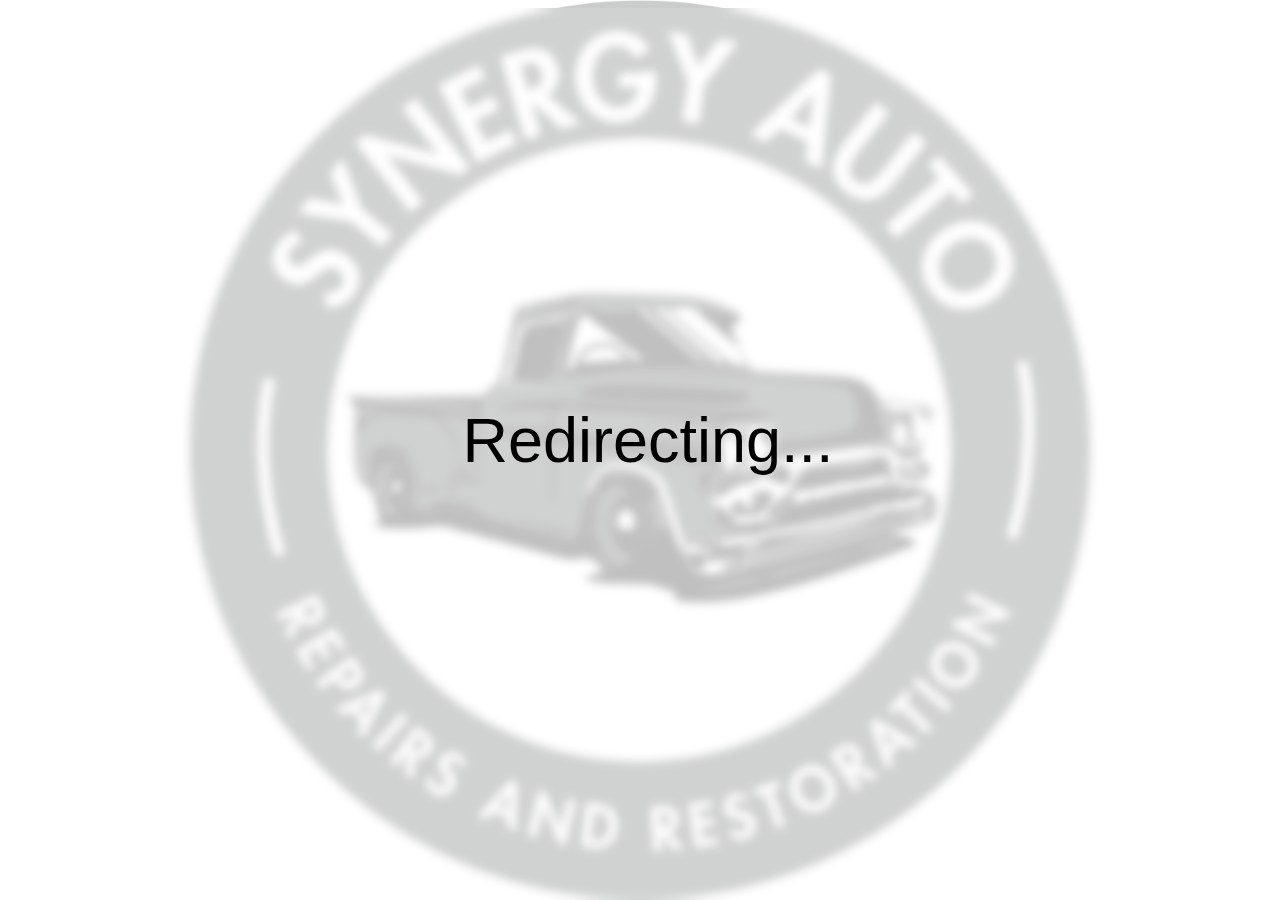
<file: index.html>
<head>
    <link rel="stylesheet" href="../global_assets/styles/styles.css">
    <meta http-equiv="refresh" content="3; URL=./home/" />
</head>
<body class="redirect">
    <div class="redirect">Redirecting...</div>
</body>
</file>
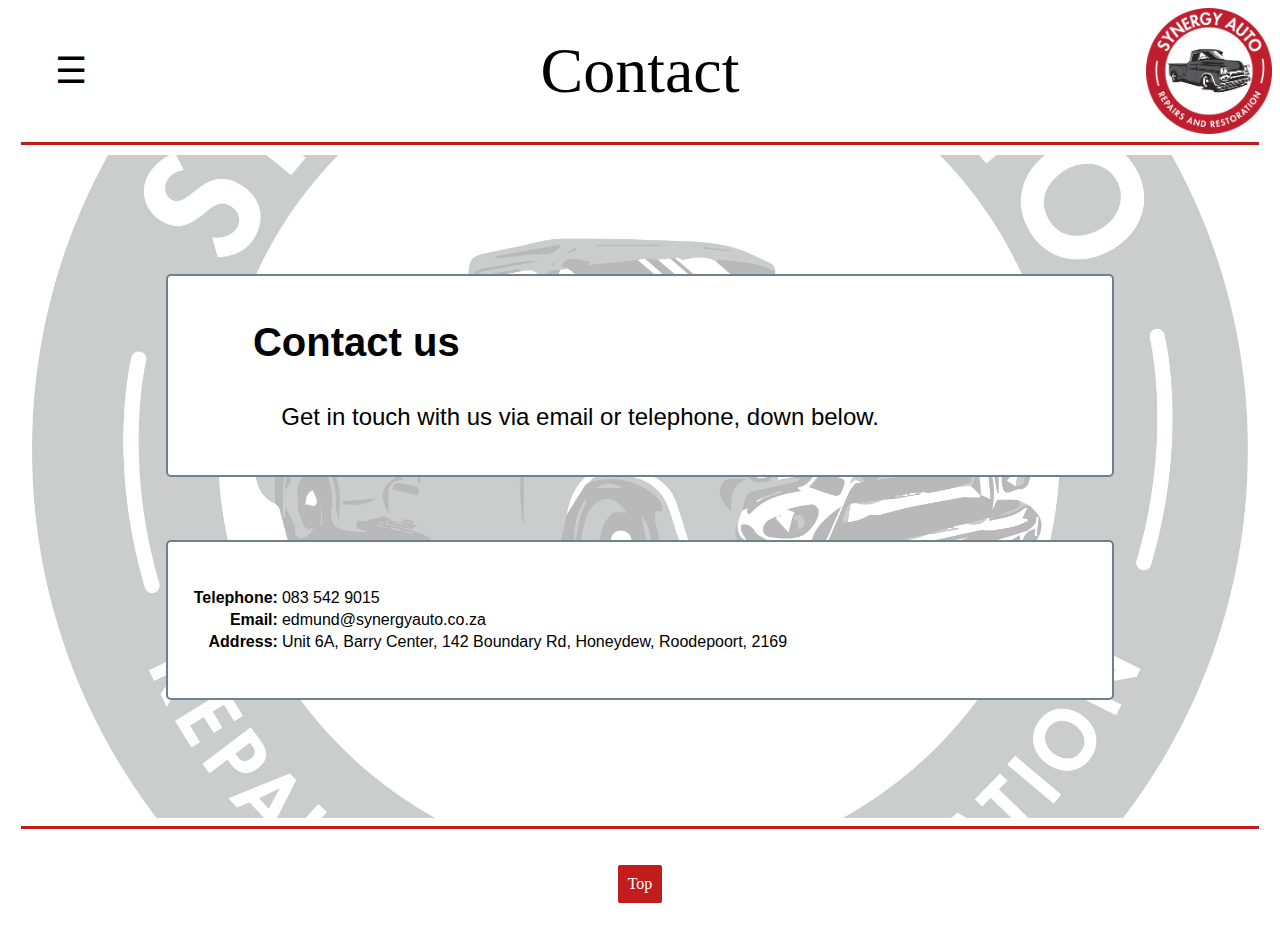
<file: contact/index.html>
<head>
    <title>
        Synergy Auto Repair - Contact
    </title>
    <link rel="stylesheet" href="../global_assets/styles/styles.css">
    <link rel="stylesheet" href="../global_assets/styles/sidenav.css">
    <link rel="icon" type="image/png" href="../global_assets/images/Colour_Logo_no-bg.png">
    <script src="../global_assets/scripts/navbar.js"></script>
</head>
<body>
    <a name="top"></a>

    <div class="header">
        <span class="openbtn" onclick="openNav()"> &#9776; </span>
        <div id="mySidenav" class="sidenav">
            <a href="javascript:void(0)" class="closebtn" onclick="closeNav()">&times;</a>
            <a href="../home/">Home</a>
            <a href="../services/">Services</a>
            <a href="../gallery/">Gallery</a>
            <a href="../contact/">Contact</a>
        </div>
        <span class="title" >Contact</span>
        <a href="../home/" class="logo">
            <img class="logo"/>
        </a>
    </div>

    <hr class="rule">
    
    <div class="content">
        <div class="block">
            <h1>Contact us</h1>
            <p>
                Get in touch with us via email or telephone, down below.
            </p>
        </div>

        <div class="block">
            <table  class="contact">
                <tr>
                    <th>Telephone:</th>
                    <td>083 542 9015</td>
                </tr>
                <tr>
                    <th>Email:</th>
                    <td>edmund@synergyauto.co.za</td>
                </tr>
				<tr>
                    <th>Address:</th>
                    <td>Unit 6A, Barry Center, 142 Boundary Rd, Honeydew, Roodepoort, 2169</td>
                </tr>
            </table>
        </div>
        
    </div>
    <hr class="rule">

    <div class="footer">
        <a class="top-btn" href="#top">Top</a>
    </div>
</body>
</file>
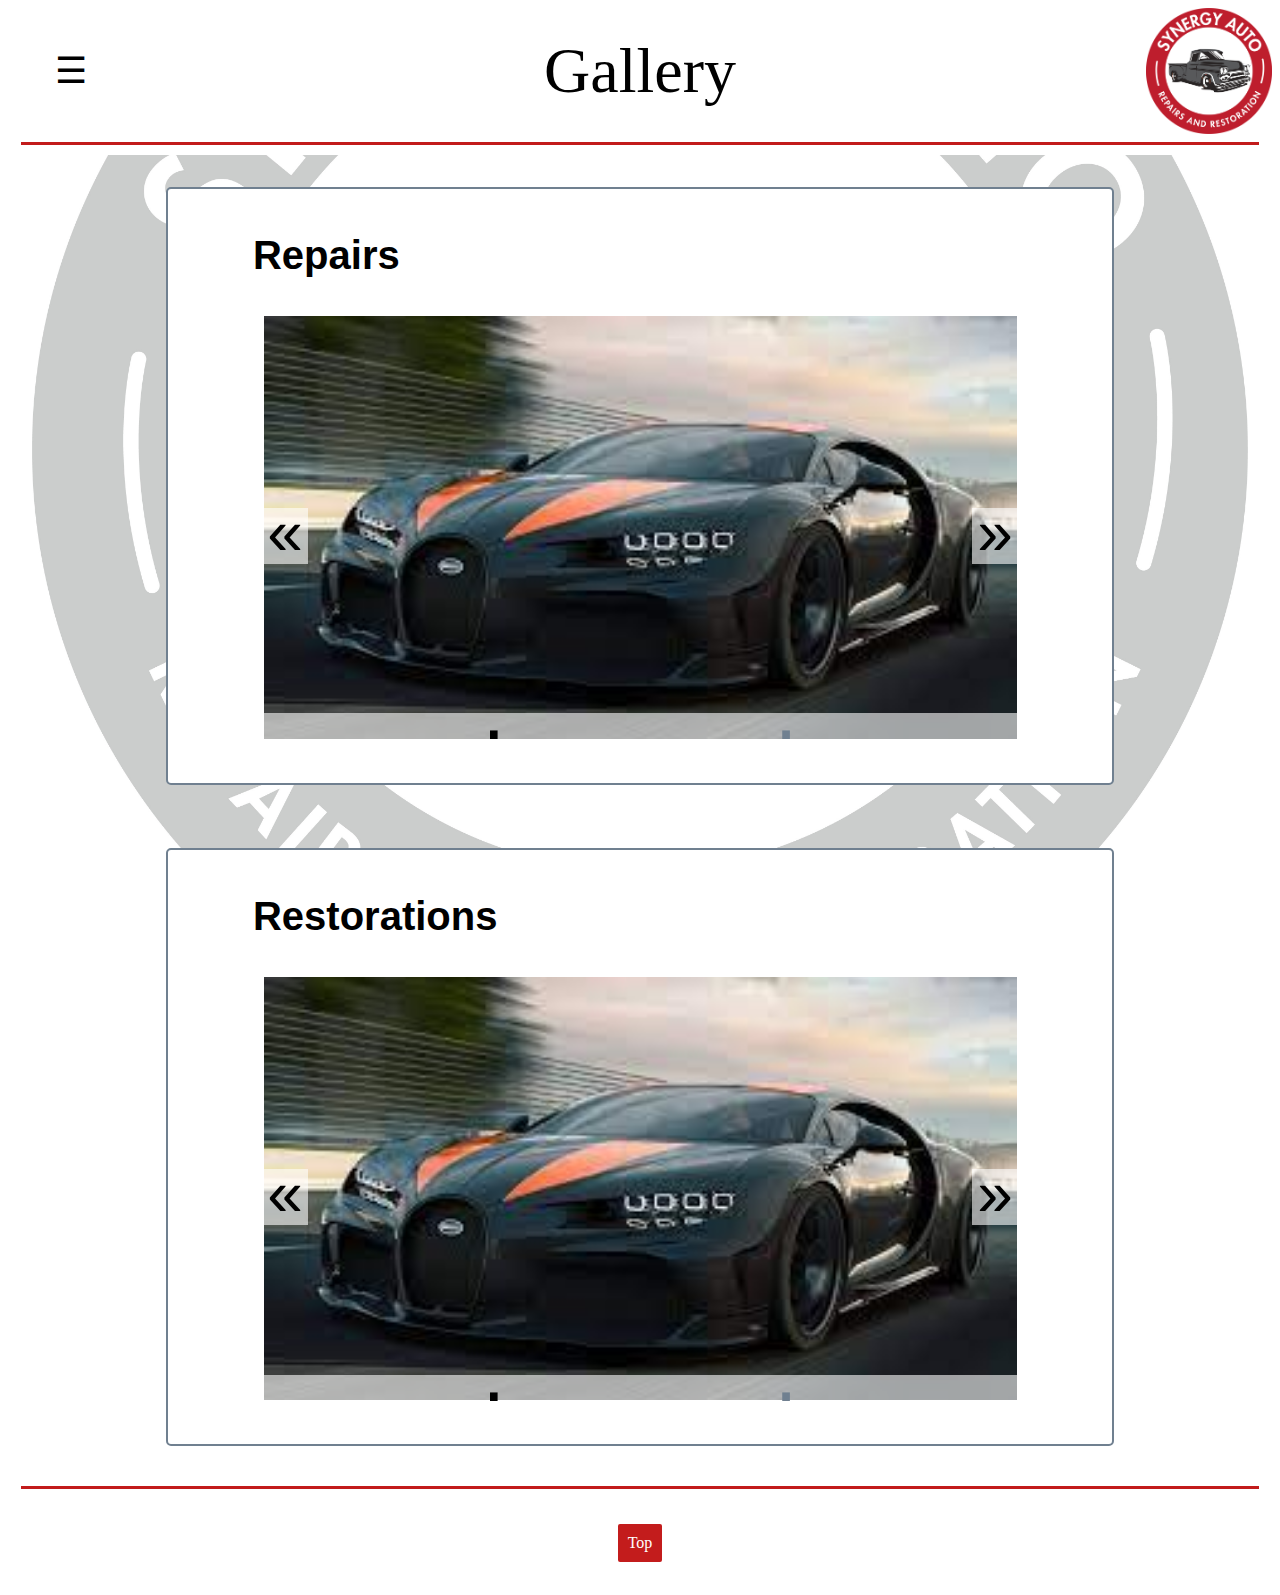
<file: gallery/index.html>
<!-- A baked version of index.php -->


<head>
    <title>
        Synergy Auto Repair - Gallery
    </title>
    <link rel="stylesheet" href="../global_assets/styles/styles.css">
    <link rel="stylesheet" href="../global_assets/styles/slideshow.css">
    <script src="../global_assets/scripts/slideshow.js"></script>
    <link rel="stylesheet" href="../global_assets/styles/sidenav.css">
    <link rel="icon" type="image/png" href="../global_assets/images/Colour_Logo_no-bg.png">
    
    <script src="../global_assets/scripts/navbar.js"></script>
</head>
<body>
    <a name="top"></a>

    <div class="header">
        <span class="openbtn" onclick="openNav()"> &#9776; </span>
        <div id="mySidenav" class="sidenav">
            <a href="javascript:void(0)" class="closebtn" onclick="closeNav()">&times;</a>
            <a href="../home/">Home</a>
            <a href="../services/">Services</a>
            <a href="../gallery/">Gallery</a>
            <a href="../contact/">Contact</a>
        </div>
        <span class="title" >Gallery</span>
        <a href="../home/" class="logo">
            <img class="logo"/>
        </a>
    </div>

    <hr class="rule">
    
    <div class="content">
                <div class="block">
            <h1>Repairs</h1>
			
            <div id="slideshow0" class="slideshow-container"><script>slideshow0 = new Slideshow("slideshow0", ["car1.jfif", "car2.jfif"], "./gallery_images/", [300, 168]);</script><div  class="btn-box"><span class="btn" onclick="slideshow0.prevSlide()">&#xab;</span><span class="btn" onclick="slideshow0.nextSlide()">&#xbb;</span></div><div class="dot-box"><div class="dot-spacer"></div><div class="dot" onclick="slideshow0.setSlide(1)" data-index="0" data-id="slideshow0">&#xb7;</div><div class="dot-spacer"></div><div class="dot" onclick="slideshow0.setSlide(2)" data-index="1" data-id="slideshow0">&#xb7;</div><div class="dot-spacer"></div></div><script>slideshow0.init();window.onresize = function resize(){setTimeout(slideshow0.init, 1000)};</script></div>        </div>

        <div class="block">
            <h1>Restorations</h1>
			
            <div id="slideshow1" class="slideshow-container"><script>slideshow1 = new Slideshow("slideshow1", ["car1.jfif", "car2.jfif"], "./gallery_images/", [300, 168]);</script><div  class="btn-box"><span class="btn" onclick="slideshow1.prevSlide()">&#xab;</span><span class="btn" onclick="slideshow1.nextSlide()">&#xbb;</span></div><div class="dot-box"><div class="dot-spacer"></div><div class="dot" onclick="slideshow1.setSlide(1)" data-index="0" data-id="slideshow1">&#xb7;</div><div class="dot-spacer"></div><div class="dot" onclick="slideshow1.setSlide(2)" data-index="1" data-id="slideshow1">&#xb7;</div><div class="dot-spacer"></div></div><script>slideshow1.init();window.onresize = function resize(){setTimeout(slideshow1.init, 1000)};</script></div>        </div>
			
    </div>

    <hr class="rule">

    <div class="footer">
        <a class="top-btn" href="#top">Top</a>
    </div>
</body>
</file>
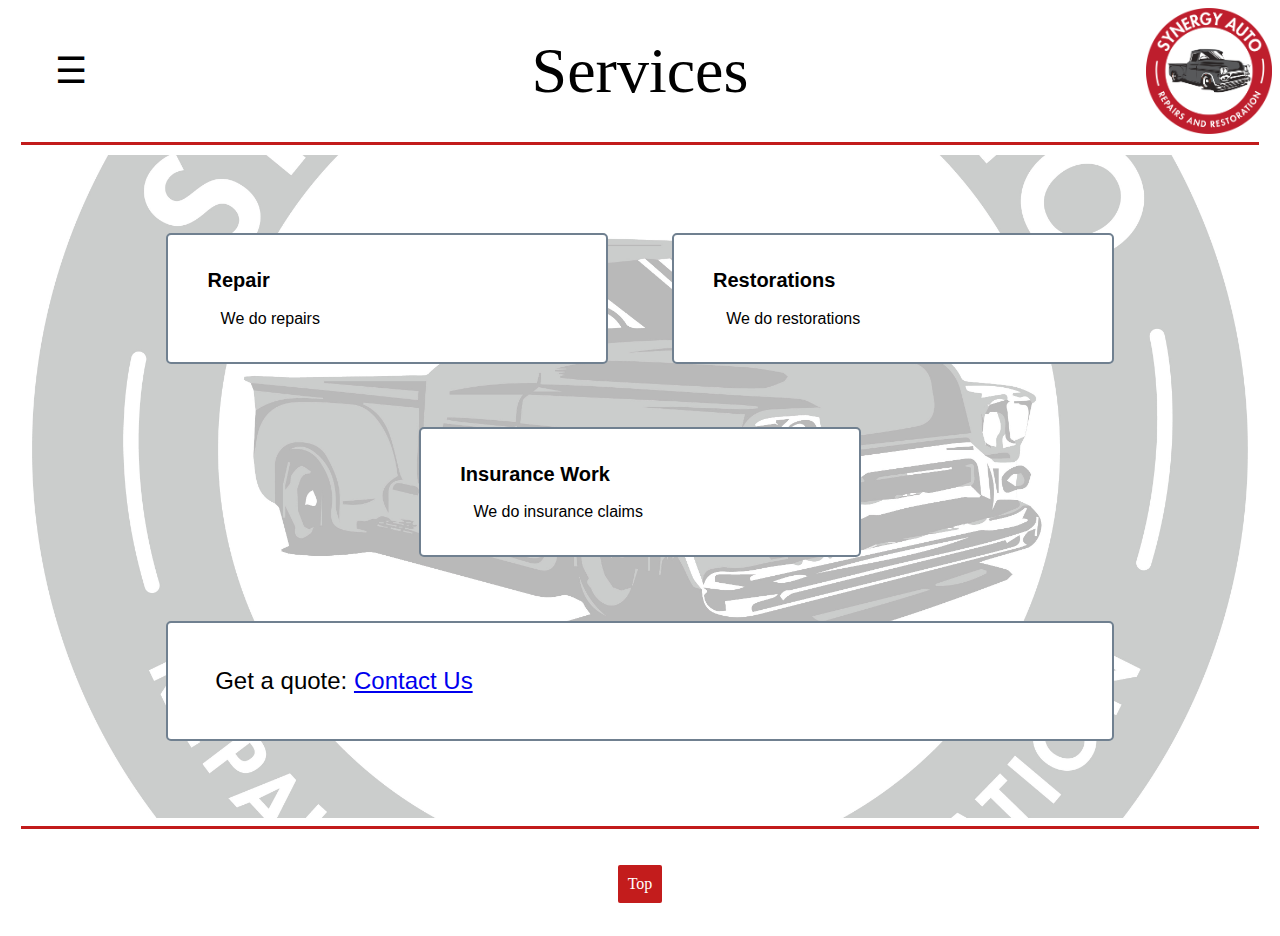
<file: services/index.html>
<head>
    <title>
        Synergy Auto Repair - Services
    </title>
    <link rel="stylesheet" href="../global_assets/styles/styles.css">
    <link rel="stylesheet" href="../global_assets/styles/sidenav.css">
    <link rel="icon" type="image/png" href="../global_assets/images/Colour_Logo_no-bg.png">
    <script src="../global_assets/scripts/navbar.js"></script>
</head>
<body>
    <a name="top"></a>

    <div class="header">
        <span class="openbtn" onclick="openNav()">&#9776;</span>
        <div id="mySidenav" class="sidenav">
            <a href="javascript:void(0)" class="closebtn" onclick="closeNav()">&times;</a>
            <a href="../home/">Home</a>
            <a href="../services/">Services</a>
            <a href="../gallery/">Gallery</a>
            <a href="../contact/">Contact</a>
        </div>
        <span class="title" >Services</span>
        <a href="../home/" class="logo">
            <img class="logo"/>
        </a>
    </div>

    <hr class="rule">

    <div class="content">

        <div class="block half">
            <h1>Repair</h1>
            <p>
                We do repairs
            </p>
        </div>

        <div class="block half">
            <h1>Restorations</h1>
            <p>
                We do restorations
            </p>
        </div>

        <div class="block half">
            <h1>Insurance Work</h1>
            <p>
               We do insurance claims 
            </p>
        </div>

        <div class="block">
            <p>
                Get a quote: <a href="../contact/">Contact Us</a>
            </p>
        </div>
    </div>

    <hr class="rule">

    <div class="footer">
        <a class="top-btn" href="#top">Top</a>
    </div>
</body>
</file>
<file: global_assets/styles/styles.css>
body {
    display: flex;
    flex-flow: column nowrap;
    align-items: center;
    align-content: stretch;
    justify-content: space-between;
}

body.redirect {
    background-image: url(../images/B&W_Logo_Faded.jpg);
    display: block;
    background-repeat: no-repeat;
    background-color: white;
    background-position: center;
    background-clip: fixed;
    background-size: contain;
    height: 95%;
    overflow: hidden;
    position: fixed;
}

div.redirect {
    text-align: center;
    vertical-align: middle;
    font: normal normal normal 7vmin Helvetica, serif;
    backdrop-filter: blur(5px);
    background-color: rgb(255,255,255,0.1);
    height: 10vh;
    width: 100vw;
    box-sizing: border-box;
    padding-top: 44vh;
    padding-bottom: 56vh;
}

a.top-btn {
    color: white;
    text-decoration: none;
    border: 0px solid #c31c1c;
    border-radius: 2px;
    padding: 10px;
    background-color: #c31c1c;
    user-select: none;
}

a.top-btn:hover {
    background-color:#c93f3f;
    border-width: 1px;
    border-radius: 3px;
}

hr.rule {
    border: 0;
    border-top: 3.5px solid #c21b1b;
    height: 2px;
    width: 98%;
}
.header {
    height: 10%;
    width: 100%;
    height: max-content;
    vertical-align:middle;
    display: flex;
    flex-direction: row;
    flex-wrap: nowrap;
    justify-content: space-between;
    font: normal normal normal 4rem "Slab Serif", "Times New Roman", Times, serif;
}
.header > *{
    flex-basis: 10%;
    text-align: center;
}
.header .title {
    align-self: center;
}

.header .logo {
    content: url(../images/Colour_Logo_no-bg.png);
    width: 10%; /* For reasons inexplicable, *width* controls size (including height)*/
    align-self: center;
    cursor: pointer;
}

.content {
    background-image: url(../images/B&W_Logo_Faded.jpg);
    background-size: 95%;
    background-repeat: no-repeat;
    background-color: white;
    background-position: center;
    background-attachment: fixed;
    min-height: 75%;
    width: 100%;
    display: flex;
    flex-flow: row wrap;
    justify-content: center;
    align-content: center;
    align-items: center;
    font-family: Helvetica, sans-serif;
}

.content > * {
    margin-top: 2.5%;
    margin-bottom: 2.5%;
    
    padding-top: 2%;
    padding-bottom: 2%;
}

.content .block {
    width: 75%;
    background-color: white;
    box-sizing: border-box;
    border: 2px solid slategray;
    border-radius: 5px;
    display: flex;
    flex-flow: column nowrap;
    justify-content: flex-start;
}

.content .block.half {
    width: 35%;
    margin-left: 2.5%;
    margin-right: 2.5%;
    align-self: stretch;
    align-content: space-between;
}

.content .block > * {
    margin-top: 2%;
    margin-bottom: 2%;
    margin-left: 10%;
    margin-right: 10%;
}

.content .block p {
    font-size: 1.5rem;
    margin-left: 5%;
}

.content .block p:not(:only-child) {
    margin-left: 12%;
}

.content .block h1 {
    font-size: 2.5rem;
    margin-left: 9%;
}

.content .block.half p {
    font-size: 1rem;
    margin-left: 5%;
}

.content .block.half p:not(:only-child) {
    margin-left: 12%;
}

.content .block.half h1 {
    font-size: 1.25rem;
    margin-left: 9%;
}

.content .block img {/* Image content */
    align-self: center;
    justify-self: center;
    max-width: 70%;
    max-height: 70%;
    padding-top: 5%;
    padding-bottom: 5%;
}  

.content .block img:only-child {
    max-width: 90%;
    max-height: 90%;
}

.content .block table {
    border: none;
}

.content .block table:only-child {
    margin-left: 2%;
    margin-right: 2%;
    margin-top: 2%;
    margin-bottom: 2%;
}

.content .block table.contact * th{
    text-align: right;
    width: 10%;
}
.content .block table.contact * td{
    text-align: left;
}

.footer {
    display: flex;
    justify-content: space-around;
    align-items: center;
    height: 10%;
    width: 100%;
    font: normal normal normal 1rem "Slab Serif", "Times New Roman", serif;
}
</file>
<file: global_assets/styles/sidenav.css>
.sidenav {
    height: 100%;
    width: 0;
    position: fixed;
    z-index: 1;
    top: 0;
    left: 0;
    background-color: #111;
    overflow-x: hidden;
    transition: 0.5s;
    padding-top: 60px;
}

.sidenav a {
    padding: 8px 8px 8px 32px;
    text-decoration: none;
    font-size: 25px;
    color: #818181;
    display: block;
    transition: 0.3s;
}

.sidenav a:hover {
    color: #c21b1b;
}

.sidenav .closebtn {
    position: absolute;
    top: 0;
    right: 25px;
    font-size: 36px;
    margin-left: 50px;
    float: left;
}
.openbtn {
    font-size:36px;
    cursor:pointer;
    align-self: center;
    width: 100%;
}

.openbtn:hover {
    color: rgb(161, 161, 161);
}

@media screen and (max-height: 450px) {
    .sidenav {
        padding-top: 15px;
    }

    .sidenav a {
        font-size: 18px;
    }
}
</file>
<file: global_assets/styles/slideshow.css>
:root {
    --btn-overlay: rgba(255, 255, 255, 0.6)
}

.content .block .slideshow-container {
    align-self: center;
    justify-self: center;
    width: 80%;
    display: flex;
    flex-flow: column wrap;
    justify-content: space-between;
    align-items: center;
    background-color: black;

    background-image: url(../images/B&W_Logo_Faded.jpg);
    transition: background-image 0.5s ease-out ;
    background-position: center !important;
    background-repeat: no-repeat !important;
    background-size: contain !important;
}

.content .block .slideshow-container::before {
    content: "";
    height: 10%;
}

.content .block .slideshow-container .btn-box {
    display: flex;
    flex-flow: row nowrap;
    justify-content: space-between;
    width: 100%;
}

.content .block .slideshow-container span.btn {
    cursor: pointer;
    color:black;
    font-size: 4rem;
    line-height: 3rem;
    user-select: none;
    padding: 0 0.3rem 0.5rem 0.3rem;
    margin: 0;
    box-sizing: border-box;
    background-color: var(--btn-overlay);
    text-align: center;
    vertical-align: middle;
}

.content .block.half .slideshow-container span.btn {
    font-size: 2rem;
    line-height: 1.5rem;
    padding: 0 0.15rem 0.25rem 0.15rem;
}

.content .block .slideshow-container span.btn:active {
    color: slategrey;
}

.content .block .slideshow-container div.dot-box {
    position: relative;
    bottom: 0;
    background-color: var(--btn-overlay);
    display: flex;
    width: 100%;
    height: 6%;
    justify-content: space-around;
}

.content .block .slideshow-container div.dot-spacer {
    width:10%;
}

.content .block .slideshow-container div.dot {
    user-select: none;
    background-clip: padding-box;
    font-size: 5rem;
    cursor: pointer;
    line-height: 2rem;
}

.content .block.half .slideshow-container div.dot {
    font-size: 2.5rem;
    line-height: 1rem;
}
</file>
